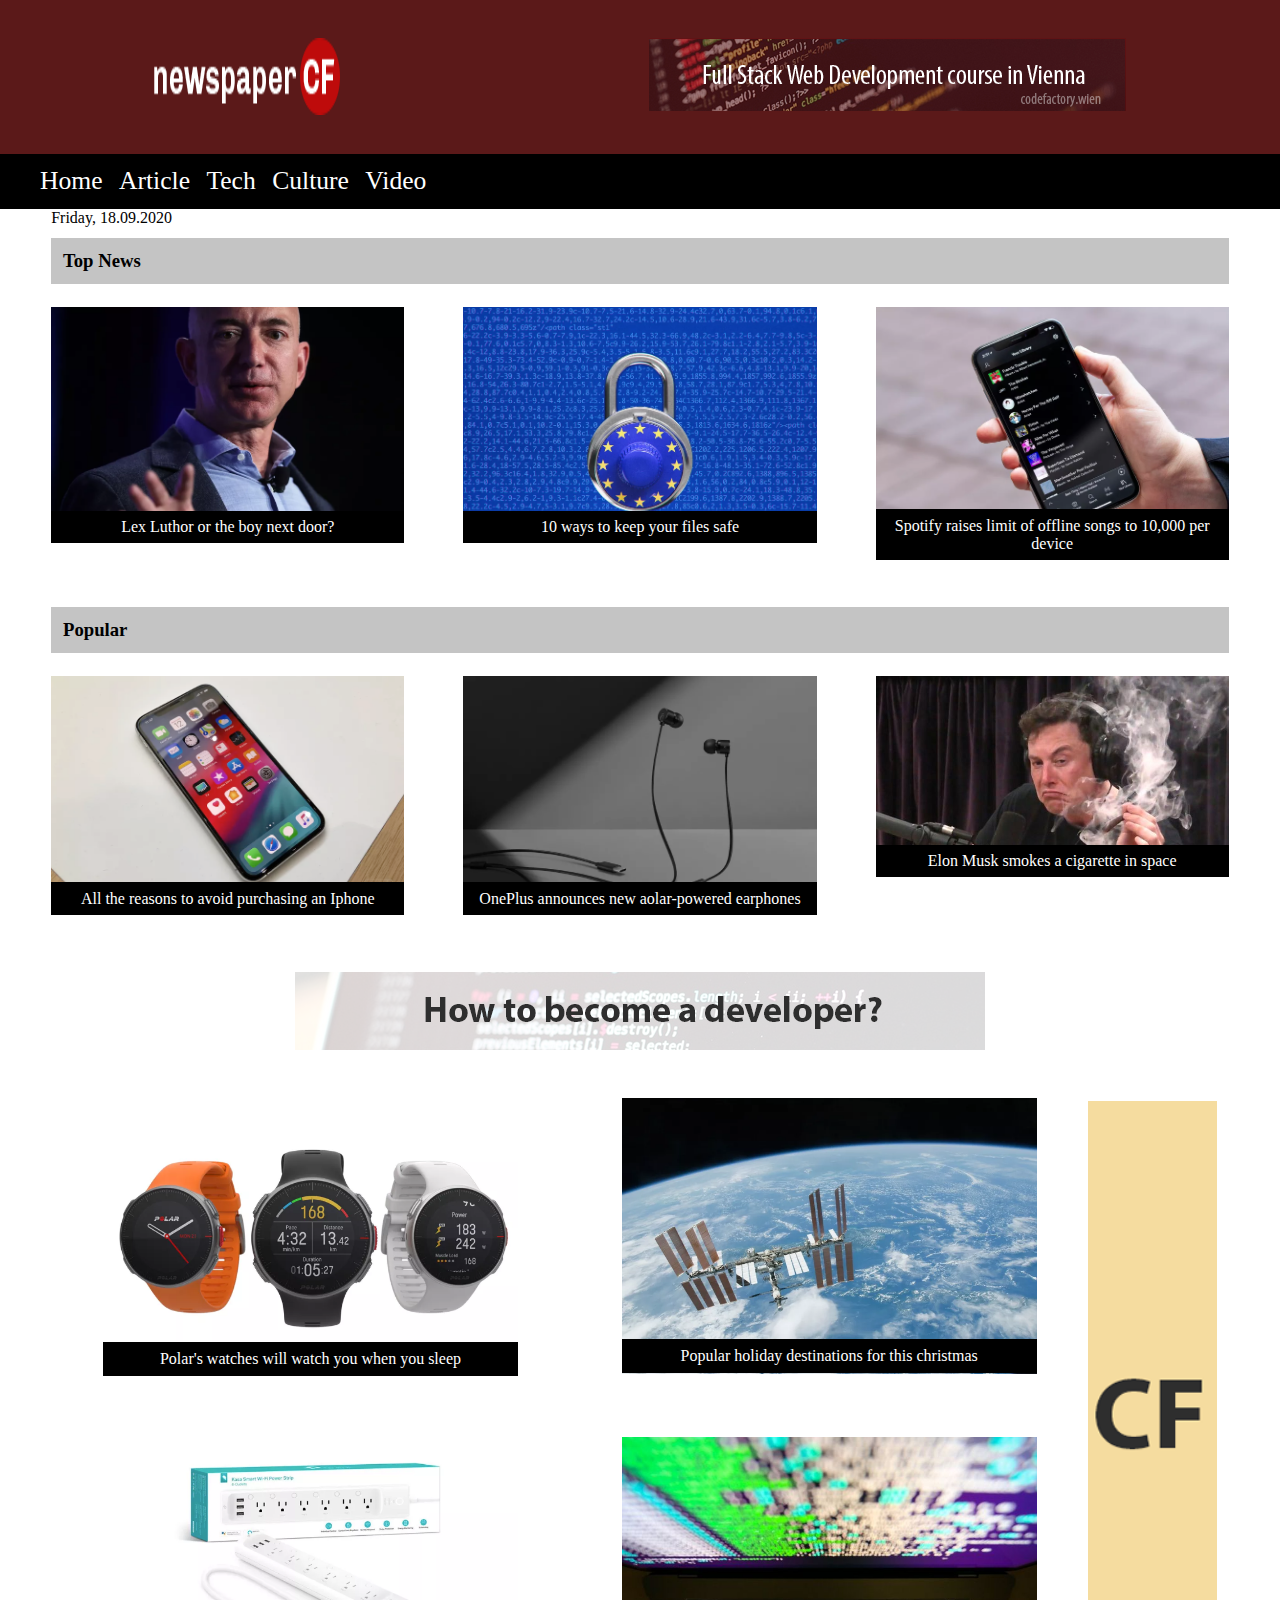
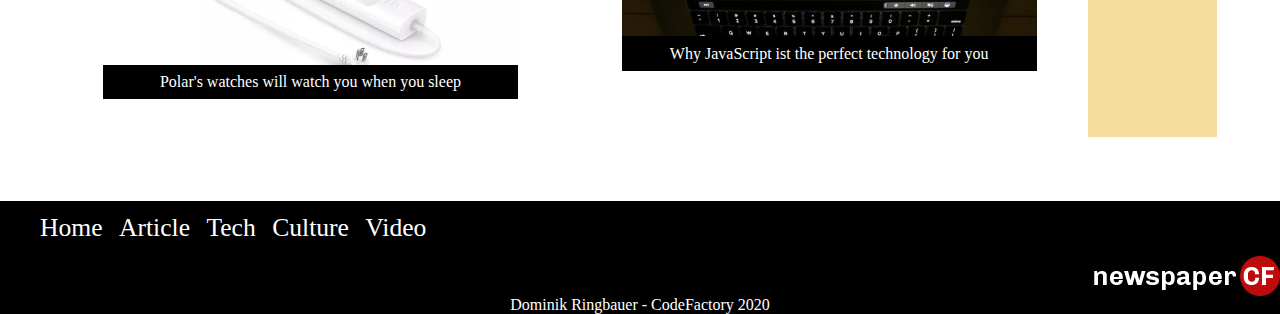
<file: index.html>
<!DOCTYPE html>
<html lang="en">

	<head>
		<meta charset="UTF-8">
		<title>2nd CodeReview</title>
		<link rel="stylesheet" href="style.css">
	</head>

	<body>

		<header>
			<img class="logoTop" src="img/logo-newspaper-cf.png" alt="logo newspaper">
			<a href="https://codefactory.wien/en/home-en/"><img class="banTop" src="img/banner-1.png" alt="FSWD course in Vienna"></a>
		</header>

		<nav>
			<ul>
				<li>Home</li>
				<li><a href="article.html">Article</a></li>
				<li><a href="tech.html">Tech</a></li>
				<li><a href="culture.html">Culture</a></li>
				<li><a href="video.html">Video</a></li>
			</ul>
		</nav>

		<div id="container">

			<p class="date">Friday, 18.09.2020</p>

			<h3>Top News</h3>

			<section class="firstPart">

				<figure class="figure01">
					<a href="article.html"><img class="pics1" src="img/jeff.png" alt="Jeff Bezos"></a>
					<figcaption>Lex Luthor or the boy next door?</figcaption>
				</figure>
				<figure class="figure01">
					<a href="article.html"><img class="pics1" src="img/eu.png" alt="safe"></a>
					<figcaption>10 ways to keep your files safe</figcaption>
				</figure>
				<figure class="figure01">
					<a href="article.html"><img class="pics1" src="img/phone.png" alt="phone"></a>
					<figcaption>Spotify raises limit of offline songs to 10,000 per device</figcaption>
				</figure>

				<figure class="banMob1">
					<a href="https://codefactory.wien/en/home-en/"><img class="pics1" src="img/banner-mobile-fswd.png" alt="phone"></a>
				</figure>
			</section>

			<h3>Popular</h3>

			<section class="firstPart">

				<figure class="figure01">
					<a href="article.html"><img class="pics1" src="img/iphone.png" alt="iPhone"></a>
					<figcaption>All the reasons to avoid purchasing an Iphone</figcaption>
				</figure>
				<figure class="figure01">
					<a href="article.html"><img class="pics1" src="img/one.png" alt="earphones"></a>
					<figcaption>OnePlus announces new aolar-powered earphones</figcaption>
				</figure>
				<figure class="figure01">
					<a href="article.html"><img class="pics1" src="img/musk.jpg" alt="Elon Musk"></a>
					<figcaption>Elon Musk smokes a cigarette in space</figcaption>
				</figure>

				<figure class="banMob1">
					<a href="https://codefactory.wien/en/home-en/"><img class="pics1" src="img/banner-mobile-cf.png" alt="phone"></a>
				</figure>
			</section>

			<section class="banner">
				<a href="https://codefactory.wien/en/home-en/"><img src="img/banner-3.png"></a>
			</section>

			<section class="secondPart">

				<div class="bottomLeft">

					<div class="thirdRow">

						<figure class="figure2">
							<a href="article.html"><img class="pics2" src="img/polar.png" alt="watches"></a>
							<figcaption>Polar's watches will watch you when you sleep</figcaption>
						</figure>
						<figure class="figure2">
							<a href="article.html"><img class="pics2" src="img/nasa.png" alt="satelite"></a>
							<figcaption>Popular holiday destinations for this christmas</figcaption>
						</figure>

					</div>

					<p></p>

					<div class="fourthRow">

						<figure class="figure2">
							<a href="article.html"><img class="pics2" src="img/smart.png" alt="distribution board"></a>
							<figcaption>Polar's watches will watch you when you sleep</figcaption>
						</figure>
						<figure class="figure2">
							<a href="article.html"><img class="pics2" src="img/snowden.jpg" alt="lines of code"></a>
							<figcaption>Why JavaScript ist the perfect technology for you</figcaption>
						</figure>

					</div>

				</div>

				<div class="cf">
					<a href="https://codefactory.wien/en/home-en/"><img class="bannerRight" src="img/banner-4.png"></a>
				</div>

			</section>

		</div>

		<nav class="navBottom">
			<ul>
				<li>Home</li>
				<li><a href="article.html">Article</a></li>
				<li><a href="tech.html">Tech</a></li>
				<li><a href="culture.html">Culture</a></li>
				<li><a href="video.html">Video</a></li>
			</ul>
		</nav>


		<footer>
			<div class="logoBottom">
			<img src="img/logo-newspaper-cf.png" alt="logo newspaper">
			</div>
			
			
			<p class="textFoot">Dominik Ringbauer - CodeFactory 2020</p>
		
		</footer>

	</body>
</html>
</file>
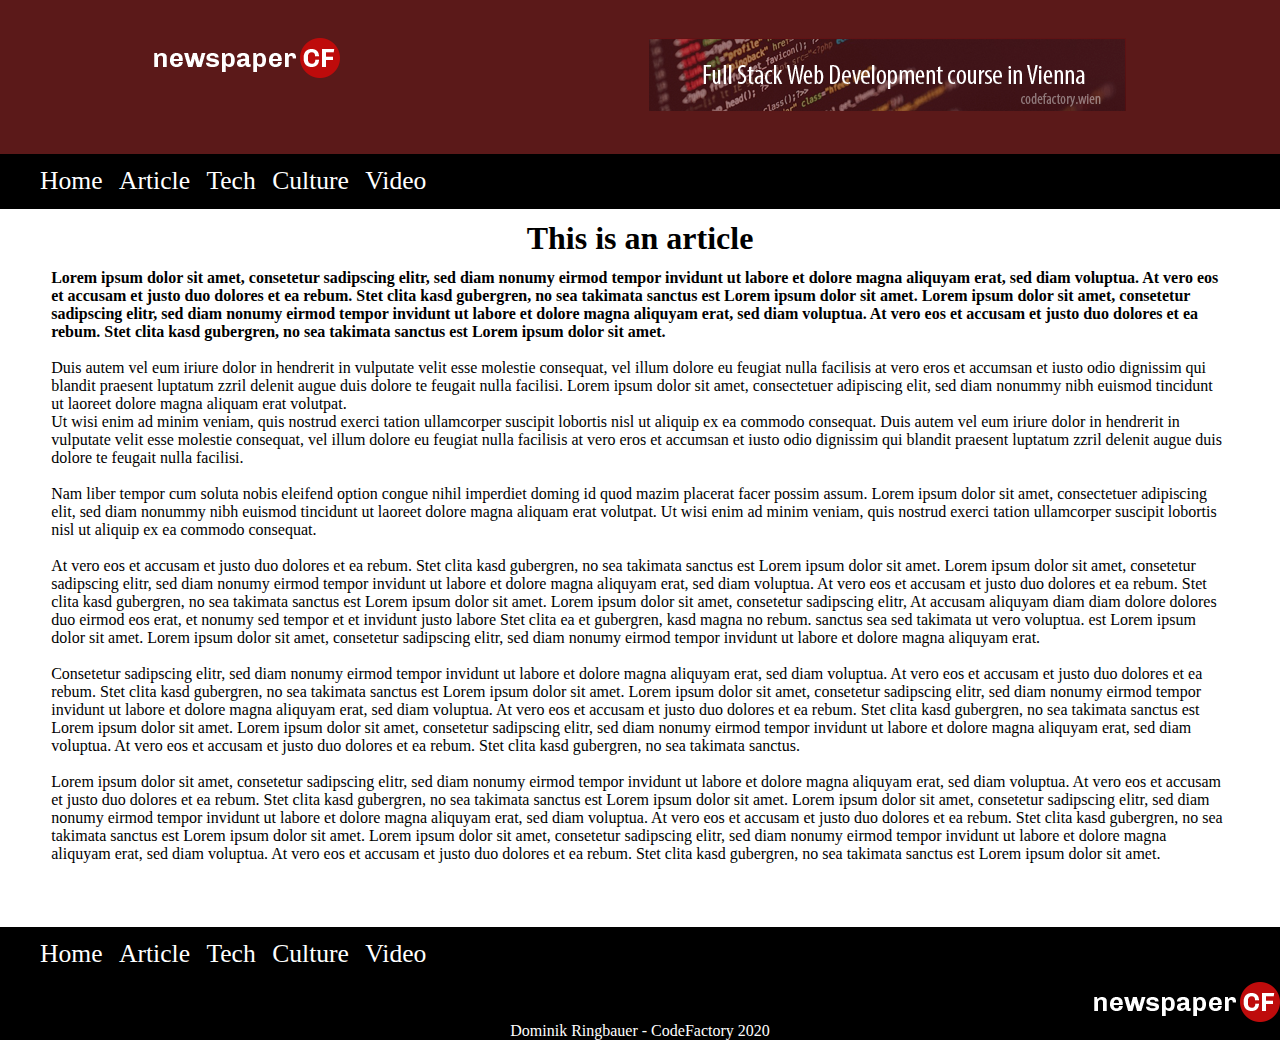
<file: article.html>
<!DOCTYPE html>
<html lang="en">
	<head>
		<meta charset="UTF-8">
		<title>Article</title>
		<link rel="stylesheet" href="style.css">
	</head>

	<body>

		<header>
			<a href="index.html"><img class="logoTop" src="img/logo-newspaper-cf.png" alt="logo newspaper"></a>
			<a href="https://codefactory.wien/en/home-en/"><img class="banTop" src="img/banner-1.png" alt="FSWD course in Vienna"></a>
		</header>

		<nav>
			<ul>
				<li><a href="index.html">Home<a></li>
				<li>Article</li>
				<li><a href="tech.html">Tech</li>
				<li><a href="culture.html">Culture</a></li>
				<li><a href="video.html">Video</a></li>
			</ul>
		</nav>

		<div id="container">

		<h1>This is an article</h1>

		<p><b>Lorem ipsum dolor sit amet, consetetur sadipscing elitr, sed diam nonumy eirmod tempor invidunt ut labore et dolore magna aliquyam erat, sed diam voluptua. At vero eos et accusam et justo duo dolores et ea rebum. Stet clita kasd gubergren, no sea takimata sanctus est Lorem ipsum dolor sit amet. Lorem ipsum dolor sit amet, consetetur sadipscing elitr, sed diam nonumy eirmod tempor invidunt ut labore et dolore magna aliquyam erat, sed diam voluptua. At vero eos et accusam et justo duo dolores et ea rebum. Stet clita kasd gubergren, no sea takimata sanctus est Lorem ipsum dolor sit amet.</b></p>
		<br>
		<p>Duis autem vel eum iriure dolor in hendrerit in vulputate velit esse molestie consequat, vel illum dolore eu feugiat nulla facilisis at vero eros et accumsan et iusto odio dignissim qui blandit praesent luptatum zzril delenit augue duis dolore te feugait nulla facilisi. Lorem ipsum dolor sit amet, consectetuer adipiscing elit, sed diam nonummy nibh euismod tincidunt ut laoreet dolore magna aliquam erat volutpat.</p> 

		<p>Ut wisi enim ad minim veniam, quis nostrud exerci tation ullamcorper suscipit lobortis nisl ut aliquip ex ea commodo consequat. Duis autem vel eum iriure dolor in hendrerit in vulputate velit esse molestie consequat, vel illum dolore eu feugiat nulla facilisis at vero eros et accumsan et iusto odio dignissim qui blandit praesent luptatum zzril delenit augue duis dolore te feugait nulla facilisi.</p><br> 

		<p>Nam liber tempor cum soluta nobis eleifend option congue nihil imperdiet doming id quod mazim placerat facer possim assum. Lorem ipsum dolor sit amet, consectetuer adipiscing elit, sed diam nonummy nibh euismod tincidunt ut laoreet dolore magna aliquam erat volutpat. Ut wisi enim ad minim veniam, quis nostrud exerci tation ullamcorper suscipit lobortis nisl ut aliquip ex ea commodo consequat.</p><br> 

		<p>At vero eos et accusam et justo duo dolores et ea rebum. Stet clita kasd gubergren, no sea takimata sanctus est Lorem ipsum dolor sit amet. Lorem ipsum dolor sit amet, consetetur sadipscing elitr, sed diam nonumy eirmod tempor invidunt ut labore et dolore magna aliquyam erat, sed diam voluptua. At vero eos et accusam et justo duo dolores et ea rebum. Stet clita kasd gubergren, no sea takimata sanctus est Lorem ipsum dolor sit amet. Lorem ipsum dolor sit amet, consetetur sadipscing elitr, At accusam aliquyam diam diam dolore dolores duo eirmod eos erat, et nonumy sed tempor et et invidunt justo labore Stet clita ea et gubergren, kasd magna no rebum. sanctus sea sed takimata ut vero voluptua. est Lorem ipsum dolor sit amet. Lorem ipsum dolor sit amet, consetetur sadipscing elitr, sed diam nonumy eirmod tempor invidunt ut labore et dolore magna aliquyam erat.</p><br>

		<p>Consetetur sadipscing elitr, sed diam nonumy eirmod tempor invidunt ut labore et dolore magna aliquyam erat, sed diam voluptua. At vero eos et accusam et justo duo dolores et ea rebum. Stet clita kasd gubergren, no sea takimata sanctus est Lorem ipsum dolor sit amet. Lorem ipsum dolor sit amet, consetetur sadipscing elitr, sed diam nonumy eirmod tempor invidunt ut labore et dolore magna aliquyam erat, sed diam voluptua. At vero eos et accusam et justo duo dolores et ea rebum. Stet clita kasd gubergren, no sea takimata sanctus est Lorem ipsum dolor sit amet. Lorem ipsum dolor sit amet, consetetur sadipscing elitr, sed diam nonumy eirmod tempor invidunt ut labore et dolore magna aliquyam erat, sed diam voluptua. At vero eos et accusam et justo duo dolores et ea rebum. Stet clita kasd gubergren, no sea takimata sanctus.</p><br>  

		<p>Lorem ipsum dolor sit amet, consetetur sadipscing elitr, sed diam nonumy eirmod tempor invidunt ut labore et dolore magna aliquyam erat, sed diam voluptua. At vero eos et accusam et justo duo dolores et ea rebum. Stet clita kasd gubergren, no sea takimata sanctus est Lorem ipsum dolor sit amet. Lorem ipsum dolor sit amet, consetetur sadipscing elitr, sed diam nonumy eirmod tempor invidunt ut labore et dolore magna aliquyam erat, sed diam voluptua. At vero eos et accusam et justo duo dolores et ea rebum. Stet clita kasd gubergren, no sea takimata sanctus est Lorem ipsum dolor sit amet. Lorem ipsum dolor sit amet, consetetur sadipscing elitr, sed diam nonumy eirmod tempor invidunt ut labore et dolore magna aliquyam erat, sed diam voluptua. At vero eos et accusam et justo duo dolores et ea rebum. Stet clita kasd gubergren, no sea takimata sanctus est Lorem ipsum dolor sit amet.</p>

		</div>

		<nav class="navBottom">
			<ul>
				<li><a href="index.html">Home<a></li>
				<li>Article</li>
				<li><a href="tech.html">Tech</a></li>
				<li><a href="culture.html">Culture</a></li>
				<li><a href="video.html">Video</a></li>
			</ul>
		</nav>


		<footer>
			<div class="logoBottom">
			<img src="img/logo-newspaper-cf.png" alt="logo newspaper">
			</div>
			
			
			<p class="textFoot">Dominik Ringbauer - CodeFactory 2020</p>
		
		</footer>

		<script>
			console.log("Hello from the console :)")
		</script>

	</body>
</html>
</file>
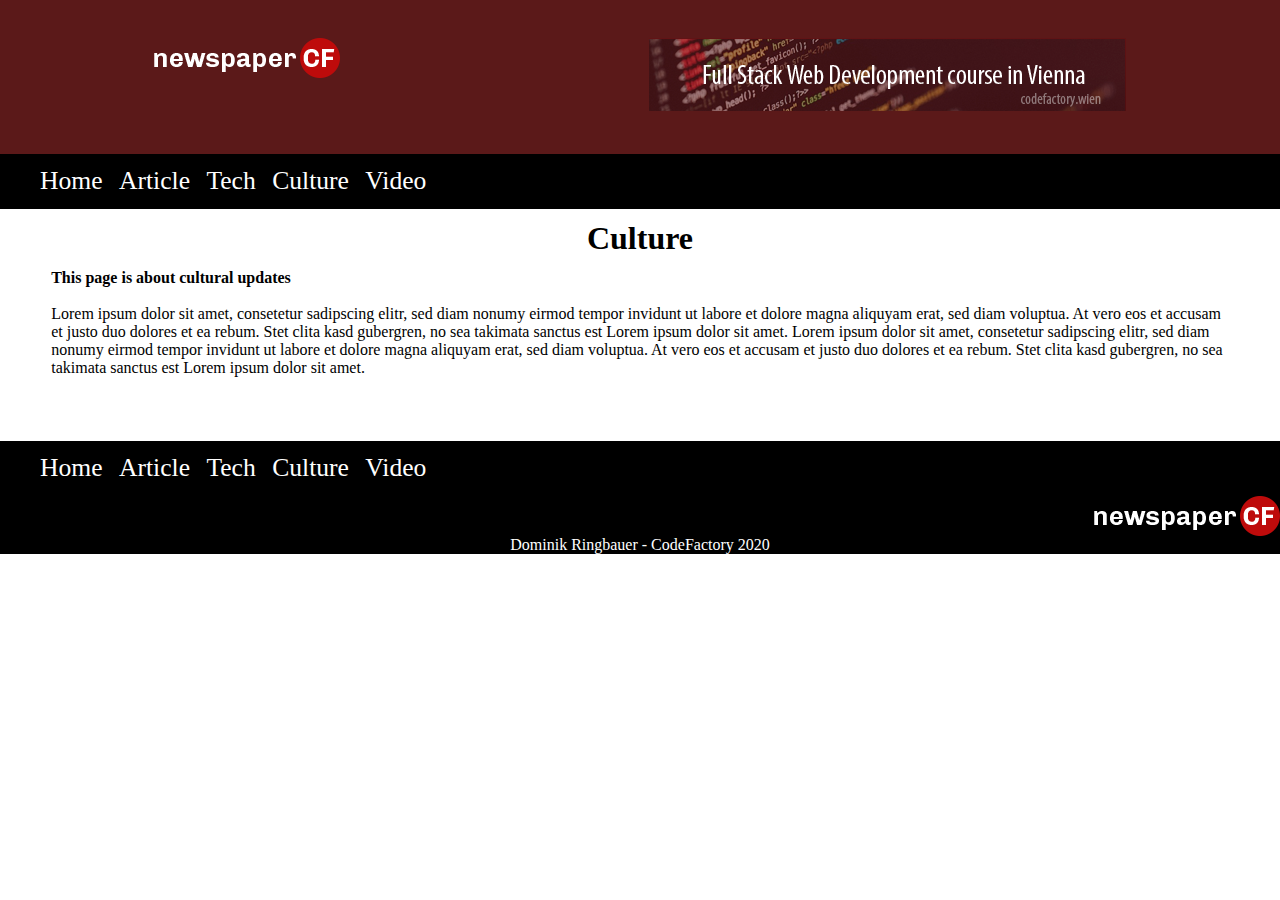
<file: culture.html>
<!DOCTYPE html>
<html lang="en">
	<head>
		<meta charset="UTF-8">
		<title>Article</title>
		<link rel="stylesheet" href="style.css">
	</head>

	<body>

		<header>
			<a href="index.html"><img class="logoTop" src="img/logo-newspaper-cf.png" alt="logo newspaper"></a>
			<a href="https://codefactory.wien/en/home-en/"><img class="banTop" src="img/banner-1.png" alt="FSWD course in Vienna"></a>
		</header>

		<nav>
			<ul>
				<li><a href="index.html">Home<a></li>
				<li><a href="article.html">Article</a></li>
				<li><a href="tech.html">Tech</a></li>
				<li>Culture</li>
				<li><a href="video.html">Video</a></li>
			</ul>
		</nav>

		<div id="container">

		<h1>Culture</h1>

		<p><b>This page is about cultural updates</b></p>
		<br>
		<p>Lorem ipsum dolor sit amet, consetetur sadipscing elitr, sed diam nonumy eirmod tempor invidunt ut labore et dolore magna aliquyam erat, sed diam voluptua. At vero eos et accusam et justo duo dolores et ea rebum. Stet clita kasd gubergren, no sea takimata sanctus est Lorem ipsum dolor sit amet. Lorem ipsum dolor sit amet, consetetur sadipscing elitr, sed diam nonumy eirmod tempor invidunt ut labore et dolore magna aliquyam erat, sed diam voluptua. At vero eos et accusam et justo duo dolores et ea rebum. Stet clita kasd gubergren, no sea takimata sanctus est Lorem ipsum dolor sit amet.</p>

		

		</div>

		<nav class="navBottom">
			<ul>
				<li><a href="index.html">Home<a></li>
				<li><a href="article.html">Article</a></li>
				<li><a href="tech.html">Tech</a></li>
				<li>Culture</li>
				<li><a href="video.html">Video</a></li>
			</ul>
		</nav>


		<footer>
			<div class="logoBottom">
			<img src="img/logo-newspaper-cf.png" alt="logo newspaper">
			</div>
			
			
			<p class="textFoot">Dominik Ringbauer - CodeFactory 2020</p>
		
		</footer>

	</body>
</html>
</file>
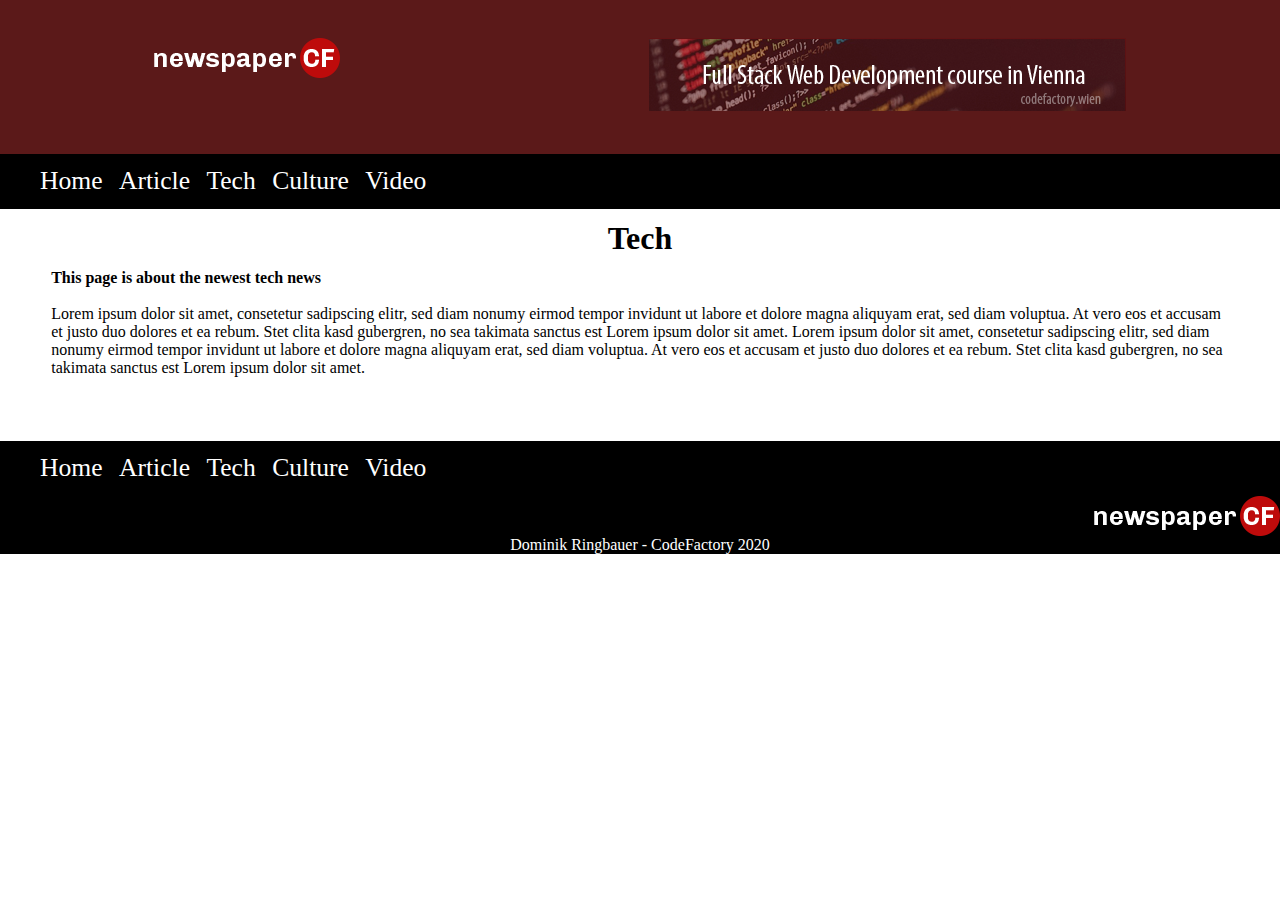
<file: tech.html>
<!DOCTYPE html>
<html lang="en">
	<head>
		<meta charset="UTF-8">
		<title>Article</title>
		<link rel="stylesheet" href="style.css">
	</head>

	<body>

		<header>
			<a href="index.html"><img class="logoTop" src="img/logo-newspaper-cf.png" alt="logo newspaper"></a>
			<a href="https://codefactory.wien/en/home-en/"><img class="banTop" src="img/banner-1.png" alt="FSWD course in Vienna"></a>
		</header>

		<nav>
			<ul>
				<li><a href="index.html">Home<a></li>
				<li><a href="article.html">Article</a></li>
				<li>Tech</li>
				<li><a href="culture.html">Culture</a></li>
				<li><a href="video.html">Video</a></li>
			</ul>
		</nav>

		<div id="container">

		<h1>Tech</h1>

		<p><b>This page is about the newest tech news</b></p>
		<br>
		<p>Lorem ipsum dolor sit amet, consetetur sadipscing elitr, sed diam nonumy eirmod tempor invidunt ut labore et dolore magna aliquyam erat, sed diam voluptua. At vero eos et accusam et justo duo dolores et ea rebum. Stet clita kasd gubergren, no sea takimata sanctus est Lorem ipsum dolor sit amet. Lorem ipsum dolor sit amet, consetetur sadipscing elitr, sed diam nonumy eirmod tempor invidunt ut labore et dolore magna aliquyam erat, sed diam voluptua. At vero eos et accusam et justo duo dolores et ea rebum. Stet clita kasd gubergren, no sea takimata sanctus est Lorem ipsum dolor sit amet.</p>

		

		</div>

		<nav class="navBottom">
			<ul>
				<li><a href="index.html">Home<a></li>
				<li><a href="article.html">Article</a></li>
				<li>Tech</li>
				<li><a href="culture.html">Culture</a></li>
				<li><a href="video.html">Video</a></li>
			</ul>
		</nav>


		<footer>
			<div class="logoBottom">
			<img src="img/logo-newspaper-cf.png" alt="logo newspaper">
			</div>
			
			
			<p class="textFoot">Dominik Ringbauer - CodeFactory 2020</p>
		
		</footer>

	</body>
</html>
</file>
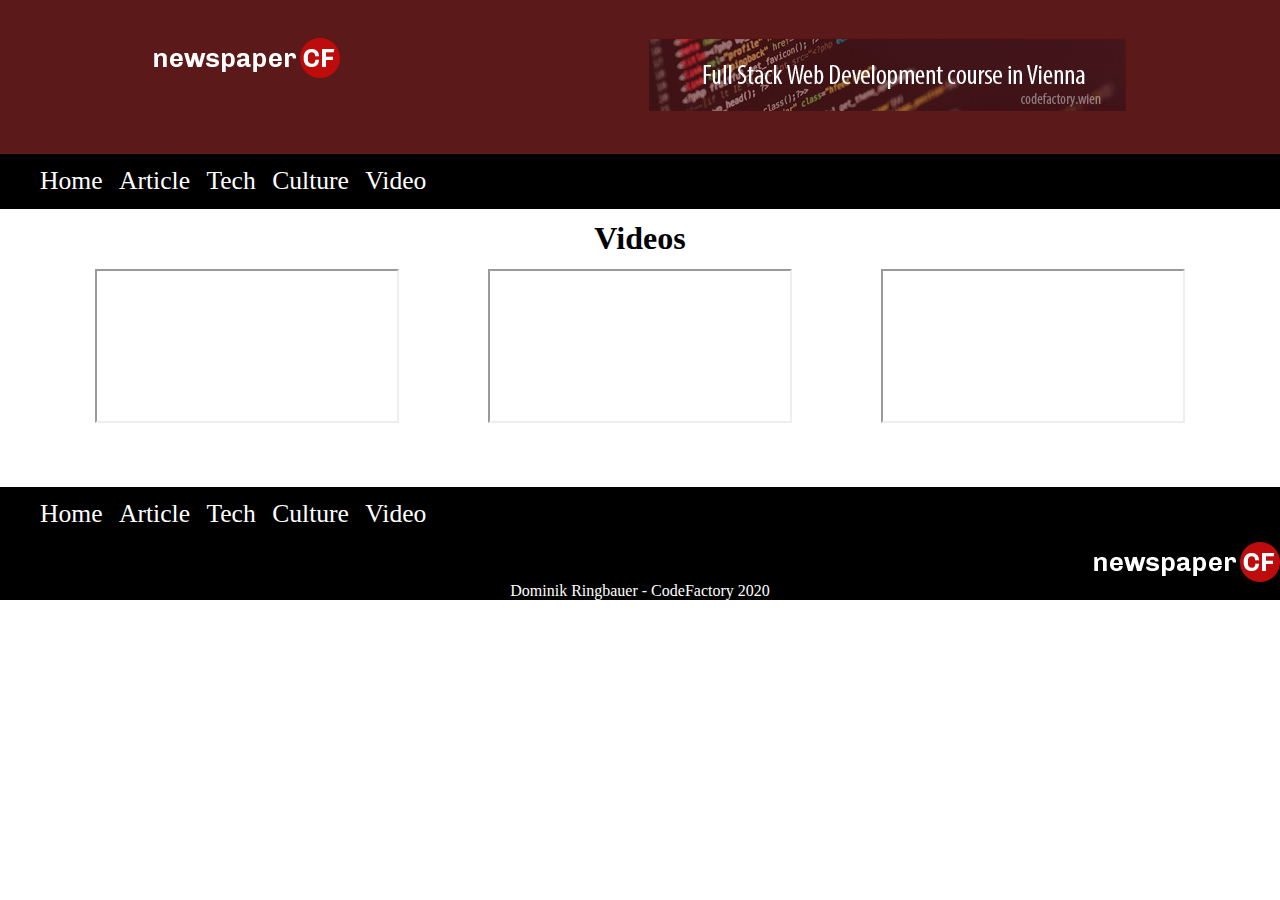
<file: video.html>
<!DOCTYPE html>
<html lang="en">
	<head>
		<meta charset="UTF-8">
		<title>Article</title>
		<link rel="stylesheet" href="style.css">
	</head>

	<body>

		<header>
			<a href="index.html"><img class="logoTop" src="img/logo-newspaper-cf.png" alt="logo newspaper"></a>
			<a href="https://codefactory.wien/en/home-en/"><img class="banTop" src="img/banner-1.png" alt="FSWD course in Vienna"></a>
		</header>

		<nav>
			<ul>
				<li><a href="index.html">Home<a></li>
				<li><a href="article.html">Article</a></li>
				<li><a href="tech.html">Tech</a></li>
				<li><a href="culture.html">Culture</a></li>
				<li>Video</li>
			</ul>
		</nav>

		<div id="container">

		<h1>Videos</h1>

		<div id="videos">

			<iframe src="https://www.youtube.com/watch?v=MewROa1EU_o"></iframe>

			<iframe src="https://www.youtube.com/watch?v=i6AqWJE89rc"></iframe>

			<iframe src="https://www.youtube.com/watch?v=Dn53hDzhPVc"></iframe>

		</div>



		</div>

		<nav class="navBottom">
			<ul>
				<li><a href="index.html">Home<a></li>
				<li><a href="article.html">Article</a></li>
				<li><a href="tech.html">Tech</a></li>
				<li><a href="culture.html">Culture</a></li>
				<li>Video</li>
			</ul>
		</nav>


		<footer>
			<div class="logoBottom">
			<img src="img/logo-newspaper-cf.png" alt="logo newspaper">
			</div>
			
			
			<p class="textFoot">Dominik Ringbauer - CodeFactory 2020</p>
		
		</footer>

	</body>
</html>
</file>
<file: style.css>
* {
  margin: 0; }

header {
  background: #5b1919;
  display: flex;
  justify-content: space-around;
  padding: 3% 0 3% 0; }
  @media screen and (max-device-width: 480px) {
    header {
      padding: 5% 0 5% 0; } }

@media screen and (max-device-width: 480px) {
  .logoTop {
    width: 35%; } }

@media screen and (max-device-width: 480px) {
  .banTop {
    display: none; } }

body {
  font-family: Avenir; }

nav ul {
  background: black; }
  @media screen and (max-device-width: 480px) {
    nav ul {
      text-align: center; } }
nav li {
  text-decoration: none;
  display: inline-block;
  color: white;
  font-size: 160%;
  padding-right: 1%;
  margin: 1% 0 1% 0; }
  @media screen and (max-device-width: 480px) {
    nav li {
      font-size: 300%;
      margin: 2% 0 2% 0; } }
nav a {
  text-decoration: none;
  color: white; }

#container {
  margin: 0 4% 0 4%; }

h3 {
  background: #c4c4c4;
  padding: 1% 0 1% 1%;
  margin-top: 1%; }

.pics1 {
  width: 100%; }

.pics2 {
  width: 100%; }

.firstPart {
  margin-top: 2%;
  display: flex;
  flex-direction: row;
  justify-content: space-between; }
  @media screen and (max-device-width: 480px) {
    .firstPart {
      flex-wrap: wrap; } }

.figure01 {
  width: 30%; }
  @media screen and (max-device-width: 480px) {
    .figure01 {
      width: 45%; } }

.figure2 {
  width: 40%; }
  @media screen and (max-device-width: 480px) {
    .figure2 {
      width: 45%; } }

figcaption {
  text-align: center;
  background-color: black;
  color: white;
  padding: 2% 0 2% 0;
  position: relative;
  top: -12.5%; }

.banMob1 {
  display: none; }
  @media screen and (max-device-width: 480px) {
    .banMob1 {
      display: block;
      width: 35%; } }

.banner {
  display: flex;
  justify-content: center;
  margin-top: 2%; }
  @media screen and (max-device-width: 480px) {
    .banner {
      display: none; } }

.secondPart {
  margin-top: 2%;
  display: flex;
  flex-direction: row;
  justify-content: space-around; }

.thirdRow {
  margin-top: 2%;
  display: flex;
  flex-direction: row;
  justify-content: space-around; }

.fourthRow {
  margin-top: 2%;
  display: flex;
  flex-direction: row;
  justify-content: space-around; }

.cf {
  margin-top: 2%;
  margin-right: 3%; }

.bannerRight {
  height: 100%; }
  @media screen and (max-device-width: 480px) {
    .bannerRight {
      display: none; } }

.navBottom {
  margin-top: 5%; }

footer {
  padding: 0% 0 0% 0;
  background: black;
  color: white; }
  @media screen and (max-device-width: 480px) {
    footer {
      padding: 5% 0 5% 0; } }
  footer p {
    padding: 0 0 0 0;
    text-align: center; }

.logoBottom {
  display: flex;
  justify-content: flex-end; }
  @media screen and (max-device-width: 480px) {
    .logoBottom {
      display: flex;
      justify-content: center; } }

h1 {
  text-align: center;
  padding: 1% 0 1% 0; }

#videos {
  display: flex;
  flex-direction: row;
  justify-content: space-around; }
  @media screen and (max-device-width: 480px) {
    #videos {
      flex-direction: column; } }

/*# sourceMappingURL=style.css.map */
</file>
